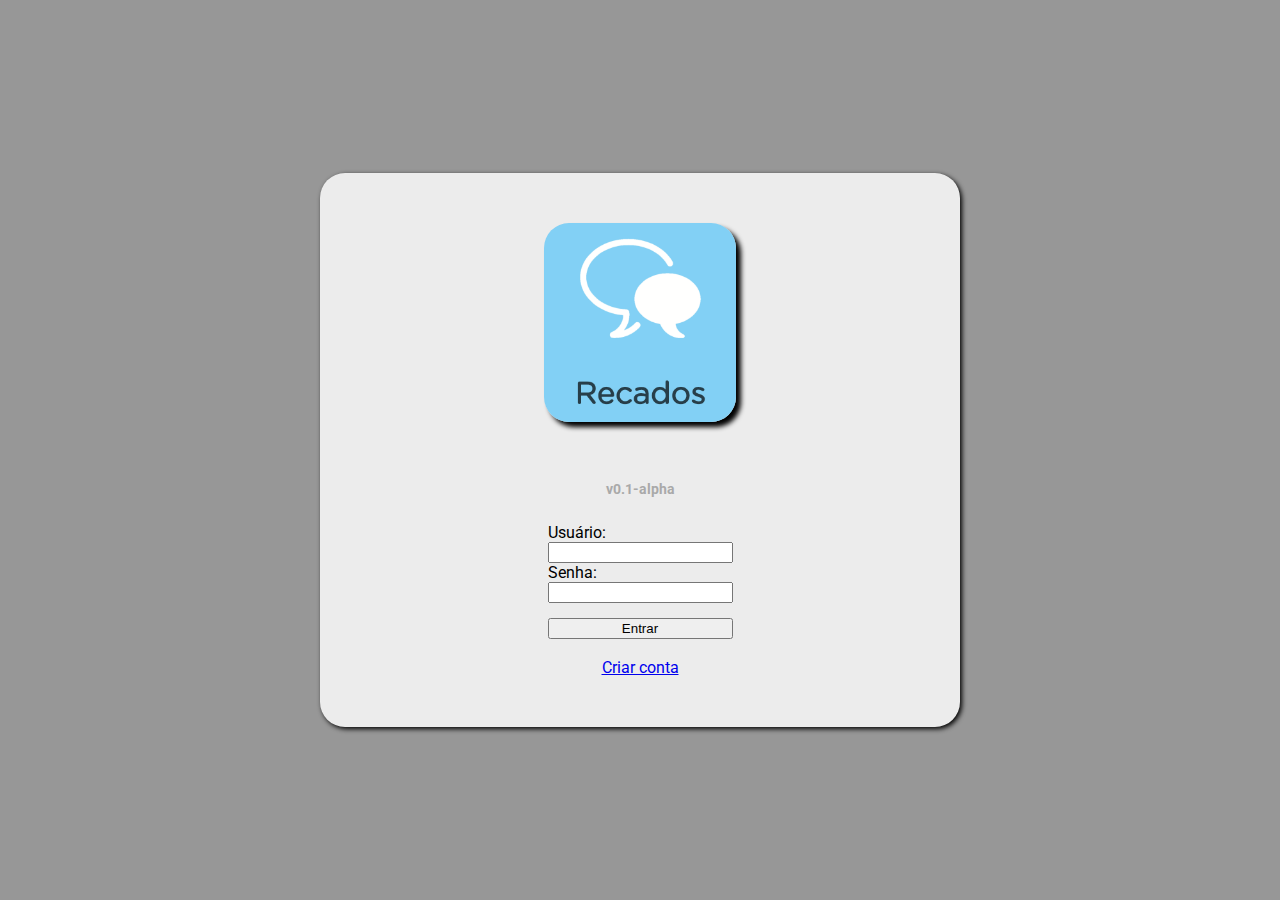
<file: index.html>
<!DOCTYPE html>
<html lang="en">
    <head>
        <meta charset="UTF-8" />
        <meta http-equiv="X-UA-Compatible" content="IE=edge" />
        <meta name="viewport" content="width=device-width, initial-scale=1.0" />

        <link
            href="https://cdn.jsdelivr.net/npm/bootstrap@5.0.0-beta3/dist/css/bootstrap.min.css"
            rel="stylesheet"
            integrity="sha384-eOJMYsd53ii+scO/bJGFsiCZc+5NDVN2yr8+0RDqr0Ql0h+rP48ckxlpbzKgwra6"
            crossorigin="anonymous"
        />
        <link rel="preconnect" href="https://fonts.gstatic.com" />
        <link
            href="https://fonts.googleapis.com/css2?family=Roboto:wght@100;400&display=swap"
            rel="stylesheet"
        />
        <link rel="stylesheet" href="./css/style.css" />
        <script defer src="./js/index.js"></script>
        <title>Sistema de Recados</title>
    </head>
    <body>
        <div id="login_form">
            <img id="logo" src="./img/logo.png" alt="" />
            <h1><span id="version">v0.1-alpha</span></h1>
            <form>
                <label for="username">Usuário:</label>
                <input type="text" id="username" name="username" />
                <label for="password">Senha:</label>
                <input type="password" id="password" name="password" />
                <div class="alert alert-danger" role="alert" id="invalid_alert">
                    Nome de usuário ou senha inválidos.
                  </div>

                <button type="button" class="btn btn-primary" onclick="login()">Entrar</button>
            </form>
<br>
            <a href="./criar_conta.html">Criar conta</a>

        </div>
    </body>
</html>
</file>
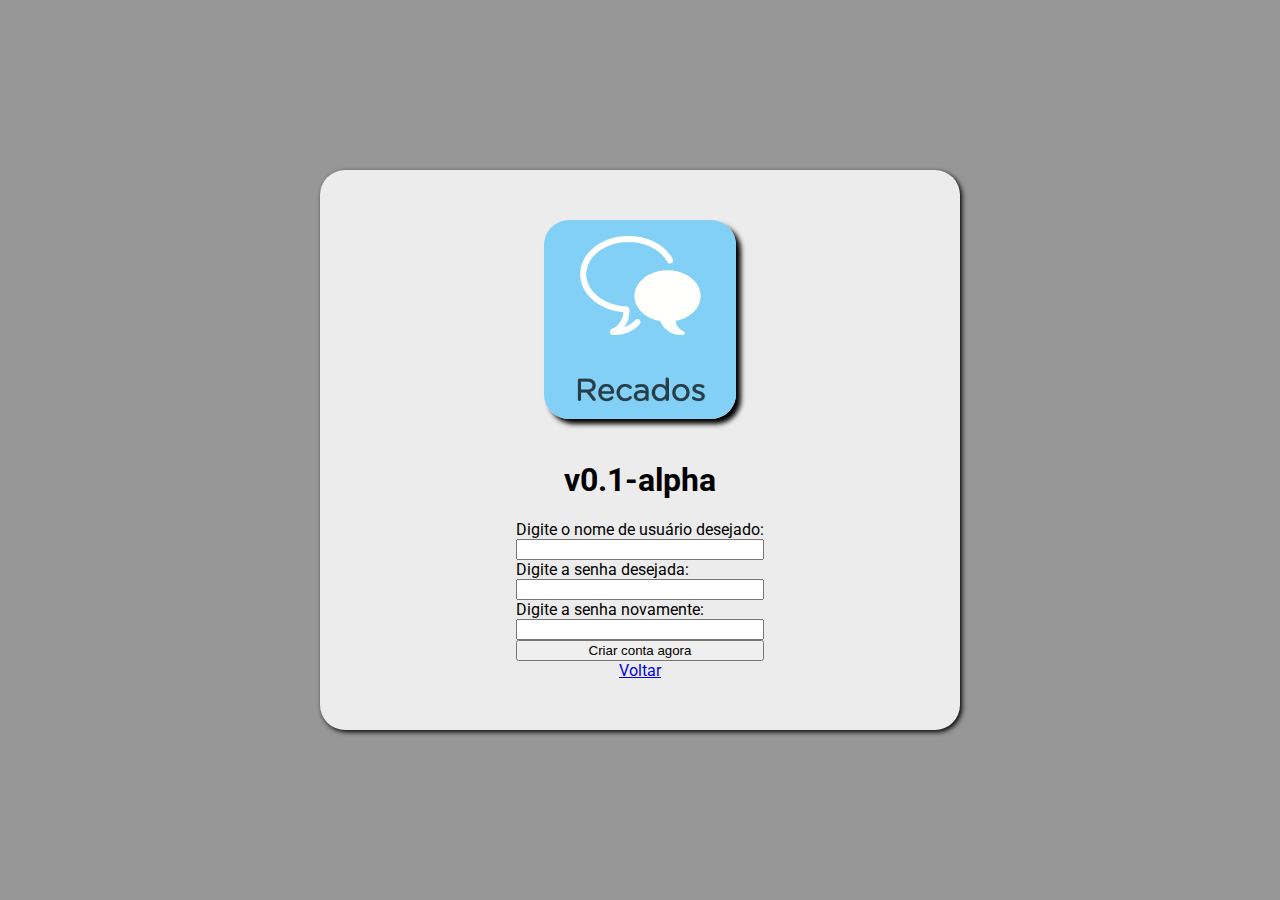
<file: criar_conta.html>
<!DOCTYPE html>
<html lang="en">
    <head>
        <meta charset="UTF-8" />
        <meta http-equiv="X-UA-Compatible" content="IE=edge" />
        <meta name="viewport" content="width=device-width, initial-scale=1.0" />
        <link
            href="https://cdn.jsdelivr.net/npm/bootstrap@5.0.0-beta3/dist/css/bootstrap.min.css"
            rel="stylesheet"
            integrity="sha384-eOJMYsd53ii+scO/bJGFsiCZc+5NDVN2yr8+0RDqr0Ql0h+rP48ckxlpbzKgwra6"
            crossorigin="anonymous"
        />
        <link rel="stylesheet" href="./css/criar_conta.css" />
        <link rel="preconnect" href="https://fonts.gstatic.com" />
        <link
            href="https://fonts.googleapis.com/css2?family=Roboto:wght@100;400&display=swap"
            rel="stylesheet"
        />
        <script defer src="./js/criar_conta.js"></script>

        <title>Criar conta</title>
    </head>
    <body>
        <div id="login_form">
            <img id="logo" src="./img/logo.png" alt="" />
            <h1><span id="version">v0.1-alpha</span></h1>
            <form>
                <label for="username">Digite o nome de usuário desejado:</label>
                <input type="text" id="username" name="username" />
                <label for="password">Digite a senha desejada:</label>
                <input type="password" id="password" name="password" />
                <label for="password_confirm">Digite a senha novamente:</label>
                <input
                    type="password"
                    id="password_confirm"
                    name="password_confirm"
                />
                <button
                    type="button"
                    class="btn btn-primary"
                    onclick="criarConta()"
                >
                    Criar conta agora
                </button>
                <div class="alert alert-success" role="alert" id="success">
                    Conta criada. Retorne a página inicial e realize o login.
                </div>
                <div
                    class="alert alert-danger"
                    role="alert"
                    id="password_error"
                >
                    As senhas não são iguais. Tente novamente.
                </div>
                <div
                    class="alert alert-danger"
                    role="alert"
                    id="username_error"
                >
                    Digite um nome de usuário.
                </div>

            </form>
            <a href="./index.html">Voltar</a>
        </div>
    </body>
</html>
</file>
<file: css/style.css>
html, body {
    height:100vh;
}
body {
    margin:0px;
    padding:0px;
    display:flex;
    justify-content: center;
    align-items: center;
    flex-direction: column;
    background-color: rgb(151, 151, 151);

}

#logo {
    margin-top:50px;
    width:15vw;
    border-radius:25px;
    margin-bottom:20px;
    box-shadow:5px 5px 5px black;

}

form {
    display:flex;
    flex-direction: column;

}

button {
    margin-top:15px;
}
#login_form {

    border-radius:25px;
    display:flex;
    flex-direction: column;
    flex-wrap:nowrap;
    justify-content: center;
    align-items: center;
    width:50vw;
    font-family: Roboto;
    font-weight: 400;
    padding-bottom:50px;
    box-shadow:2px 2px 5px black;
    background-color:rgb(236, 236, 236);
}

#version {
    font-size:14px;
    color:darkgrey;
}
</file>
<file: css/criar_conta.css>
html, body {
    height:100vh;
}
body {
    margin:0;
    padding:0;
    display:flex;
    justify-content: center;
    align-items: center;
    flex-direction: column;
    background-color: rgb(151, 151, 151);
}

#logo {
    margin-top:50px;
    width:15vw;
    border-radius:25px;
    margin-bottom:20px;
    box-shadow:5px 5px 5px black;

}

form {
    display:flex;
    flex-direction: column;

}

#login_form {

    border-radius:25px;
    display:flex;
    flex-direction: column;
    flex-wrap:nowrap;
    justify-content: center;
    align-items: center;
    width:50vw;
    font-family: Roboto;
    font-weight: 400;
    padding-bottom:50px;
    box-shadow:2px 2px 5px black;
    background-color:rgb(236, 236, 236);
}
</file>
